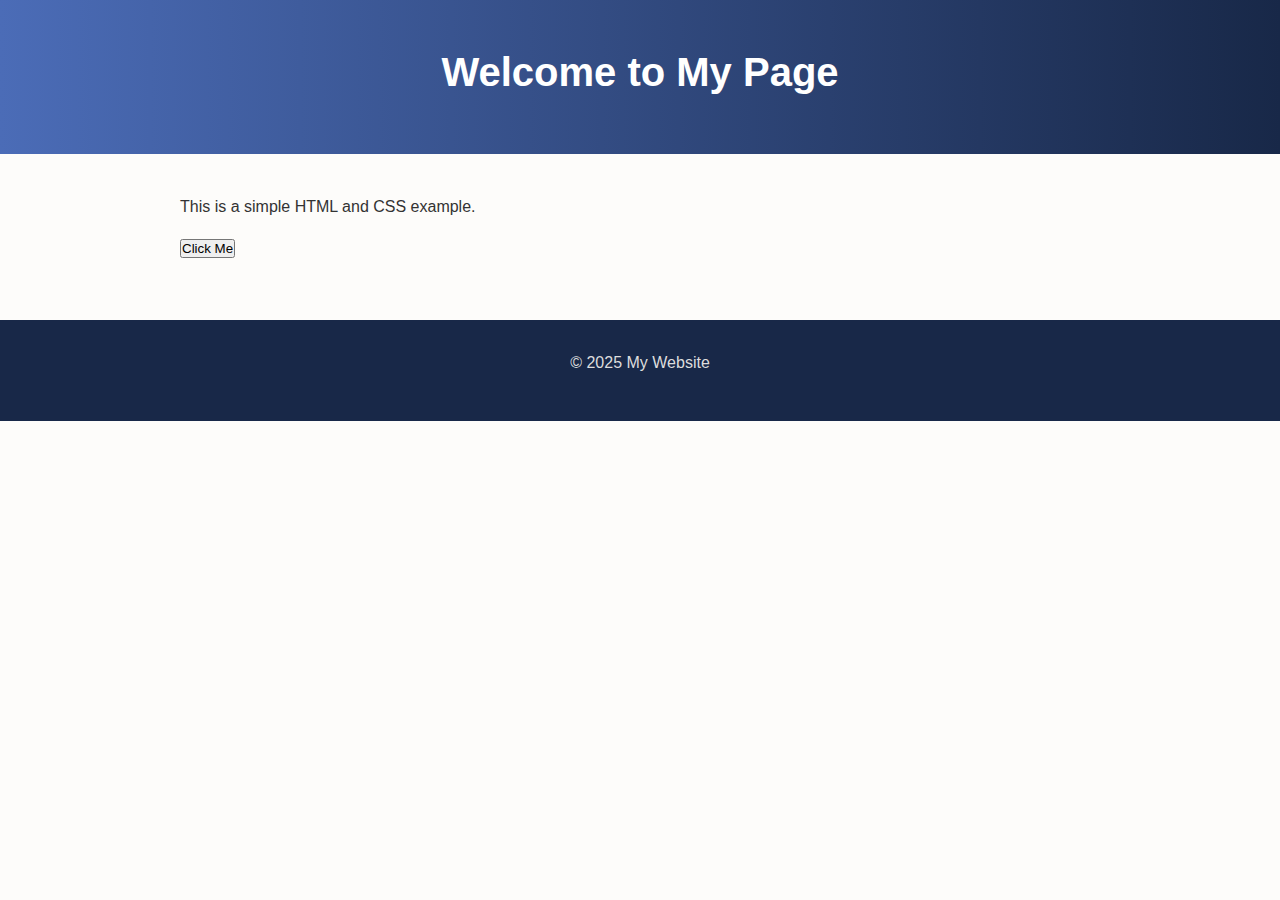
<file: index.html>
<!DOCTYPE html>
<html lang="en">
<head>
  <meta charset="UTF-8" />
  <meta name="viewport" content="width=device-width, initial-scale=1.0" />
  <title>My Simple Page</title>
  <link rel="stylesheet" href="style.css" />
</head>
<body>
  <header>
    <h1>Welcome to My Page</h1>
  </header>
  <main>
    <p>This is a simple HTML and CSS example.</p>
    <button>Click Me</button>
  </main>
  <footer>
    <p>&copy; 2025 My Website</p>
  </footer>
</body>
</html>
</file>
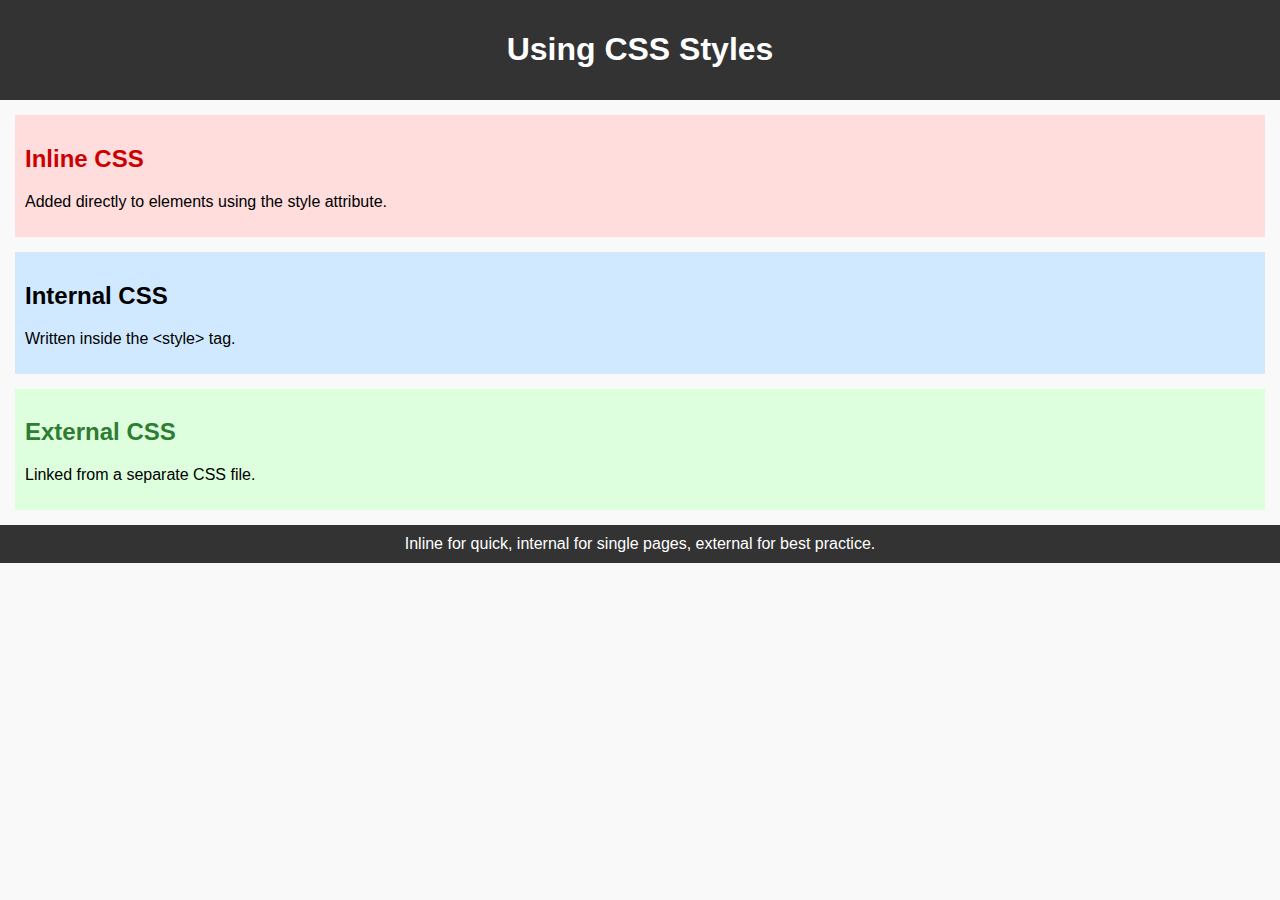
<file: demo.html>
<!DOCTYPE html>
<html lang="en">
<head>
  <meta charset="UTF-8">
  <title>CSS Styles</title>
  <link rel="stylesheet" href="demo.css">
  <style>
    body { font-family: sans-serif; margin: 0; background: #f9f9f9; }
    header, footer { background: #333; color: #fff; text-align: center; padding: 10px; }
    .internal { background: #d0e9ff; margin: 15px; padding: 10px; }
  </style>
</head>
<body>

  <header><h1>Using CSS Styles</h1></header>

  <div style="background:#ffdddd; margin:15px; padding:10px;">
    <h2 style="color:#c00;">Inline CSS</h2>
    <p>Added directly to elements using the style attribute.</p>
  </div>

  <div class="internal">
    <h2>Internal CSS</h2>
    <p>Written inside the &lt;style&gt; tag.</p>
  </div>

  <div class="external">
    <h2>External CSS</h2>
    <p>Linked from a separate CSS file.</p>
  </div>

  <footer>Inline for quick, internal for single pages, external for best practice.</footer>

</body>
</html>
</file>
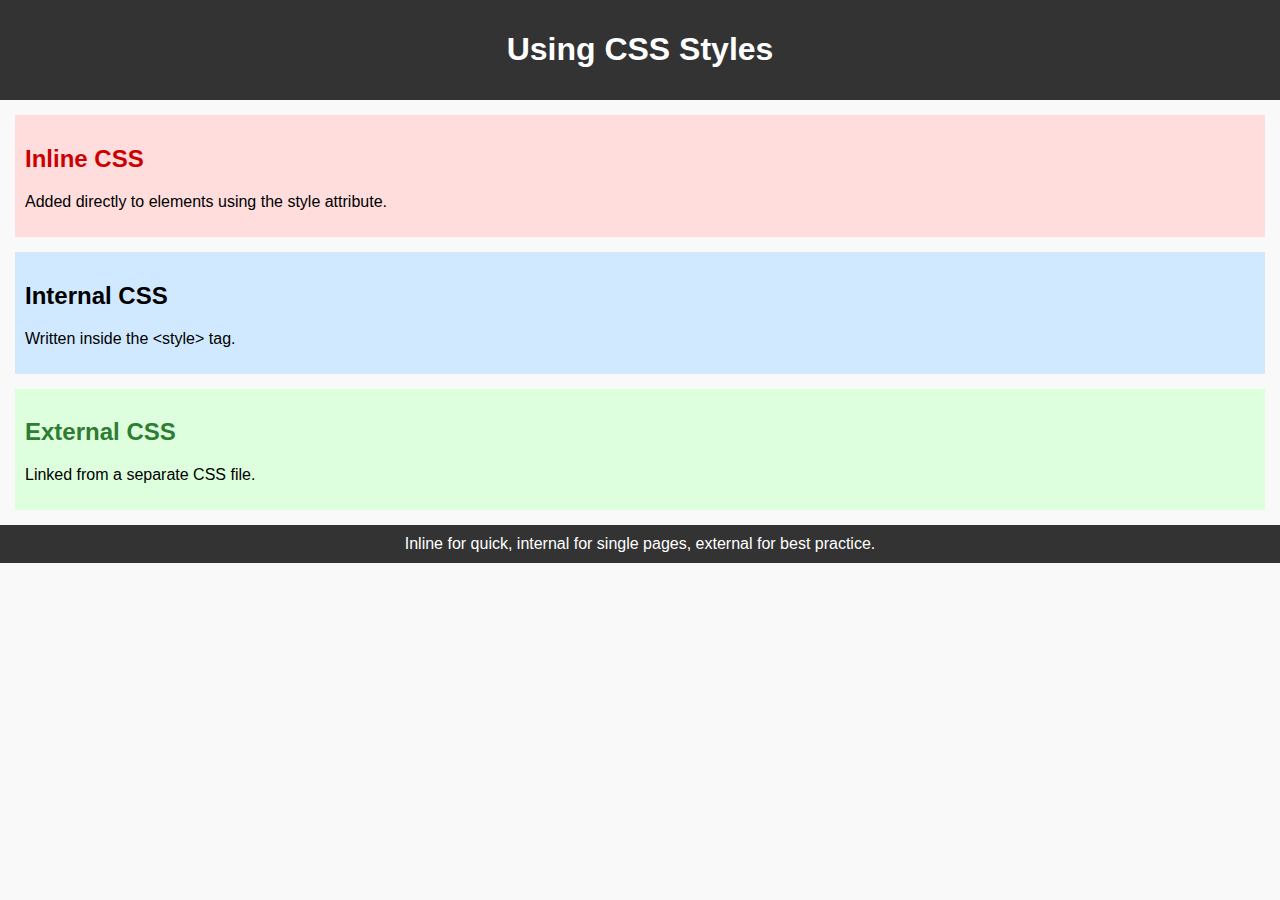
<file: fed.html>
<!DOCTYPE html>
<html lang="en">
<head>
  <meta charset="UTF-8">
  <title>CSS Styles</title>
  <link rel="stylesheet" href="fed.css">
  <style>
    body { font-family: sans-serif; margin: 0; background: #f9f9f9; }
    header, footer { background: #333; color: #fff; text-align: center; padding: 10px; }
    .internal { background: #d0e9ff; margin: 15px; padding: 10px; }
  </style>
</head>
<body>

  <header><h1>Using CSS Styles</h1></header>

  <div style="background:#ffdddd; margin:15px; padding:10px;">
    <h2 style="color:#c00;">Inline CSS</h2>
    <p>Added directly to elements using the style attribute.</p>
  </div>

  <div class="internal">
    <h2>Internal CSS</h2>
    <p>Written inside the &lt;style&gt; tag.</p>
  </div>

  <div class="external">
    <h2>External CSS</h2>
    <p>Linked from a separate CSS file.</p>
  </div>

  <footer>Inline for quick, internal for single pages, external for best practice.</footer>

</body>
</html>
</file>
<file: demo.css>
.external {
  background: #ddffdd;
  margin: 15px;
  padding: 10px;
}

.external h2 {
  color: #2e7d32;
}
</file>
<file: fed.css>
.external {
  background: #ddffdd;
  margin: 15px;
  padding: 10px;
}

.external h2 {
  color: #2e7d32;
}
</file>
<file: style.css>
/* Reset and Base Styles */
* {
  margin: 0;
  padding: 0;
  box-sizing: border-box;
}

body {
  font-family: 'Segoe UI', Tahoma, Geneva, Verdana, sans-serif;
  background-color: #fdfcfa;
  color: #333;
  line-height: 1.6;
}

/* Header */
header {
  background: linear-gradient(to right, #4b6cb7, #182848);
  color: #fff;
  padding: 40px 20px;
  text-align: center;
}

header h1 {
  font-size: 2.5em;
  margin-bottom: 10px;
}

nav ul {
  list-style: none;
  display: flex;
  justify-content: center;
  gap: 30px;
  margin-top: 10px;
  flex-wrap: wrap;
}

nav a {
  color: #ffffffcc;
  text-decoration: none;
  font-weight: 500;
  transition: color 0.3s;
}

nav a:hover {
  color: #ffd700;
}

/* Main Layout */
main {
  max-width: 960px;
  margin: 40px auto;
  padding: 0 20px;
}

/* Section Headers */
section h2 {
  color: #2c3e50;
  margin-bottom: 20px;
  border-bottom: 2px solid #4b6cb7;
  padding-bottom: 5px;
  font-size: 1.8em;
}

/* Git Command Cards */
.git-command {
  background-color: #ffffff;
  border-left: 5px solid #4b6cb7;
  padding: 20px;
  margin-bottom: 20px;
  box-shadow: 0 2px 10px rgba(0, 0, 0, 0.05);
  border-radius: 6px;
  transition: transform 0.2s ease-in-out;
}

.git-command:hover {
  transform: translateY(-5px);
}

.git-command h3 {
  margin-bottom: 10px;
  font-size: 1.3em;
  color: #34495e;
}

.git-command code {
  background-color: #f0f4ff;
  padding: 3px 6px;
  border-radius: 4px;
  font-family: 'Courier New', Courier, monospace;
}

/* Paragraphs and Links */
p {
  margin-bottom: 15px;
}

a {
  color: #4b6cb7;
  text-decoration: none;
}

a:hover {
  text-decoration: underline;
}

/* Footer */
footer {
  background-color: #182848;
  color: #ddd;
  text-align: center;
  padding: 30px 20px;
  margin-top: 60px;
}

footer a {
  color: #aaddff;
  margin: 0 5px;
}

footer a:hover {
  color: #ffffff;
}
</file>
